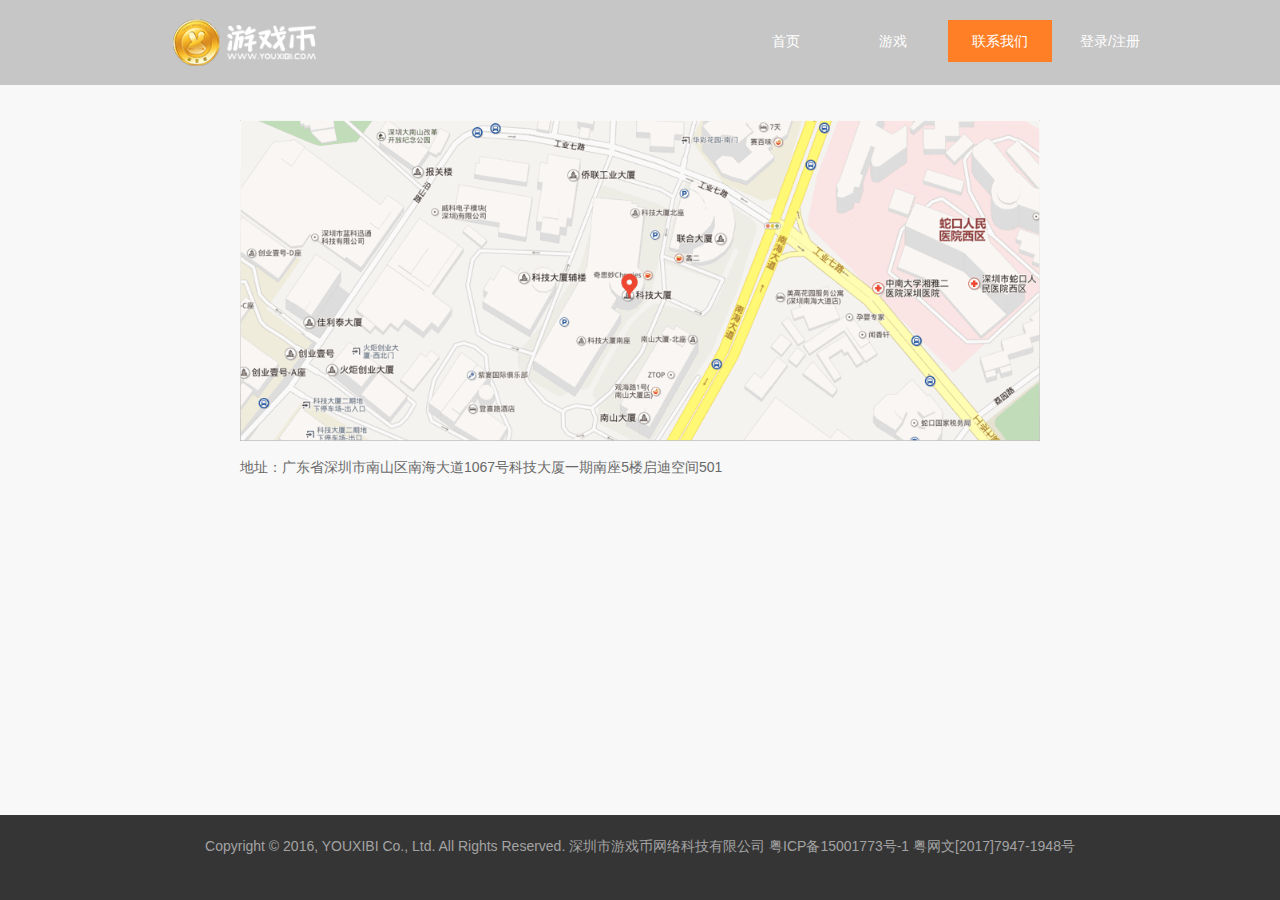
<file: about.html>
<!DOCTYPE html>
<html lang="zh">
<head>
    <meta charset="UTF-8" />
    <title>官网-联系我们</title>
    <link href="css/style.css" rel="stylesheet" />
</head>
<body class="about">

<header class="header">
    <div class="wrapper">
        <!-- logo -->
        <div class="logo">
            <a href="index.html">
                <img src="img/logo_yxb.png">
            </a>
        </div>
        <nav class="nav">
            <ul>
                <li><a href="index.html"><span class="invisible">密</span>首页<span class="invisible">密</span></a></li>
                <li><a href="game.html"><span class="invisible">密</span>游戏<span class="invisible">密</span></a></li>
                <li class="active"><a href="javascript:;">联系我们</a></li>
                <span class="login"><a href="login.html">登录</a>/<a href="register.html">注册</a></span>
            </ul>
        </nav>
    </div>
</header>

<section class="wrapper">
    <div>
        <img src="img/map.png" style="height: 321px;">
        <p style="color: #696969; font-weight: lighter; padding-top: 10px;">地址：广东省深圳市南山区南海大道1067号科技大厦一期南座5楼启迪空间501</p>
    </div>
</section>

<footer class="footer">
    <div class="wrapper">
        <div class="p">
            <!--<p><span>免责声明</span>&nbsp;|&nbsp;<a href="about.html">联系我们</a></p>-->
            <p>Copyright &copy; 2016, YOUXIBI Co., Ltd. All Rights Reserved.  深圳市游戏币网络科技有限公司    <a href="http://www.miitbeian.gov.cn/" target="_blank">粤ICP备15001773号-1</a> 粤网文[2017]7947-1948号</p>
        </div>
    </div>
</footer>
</body>
</html>
</file>
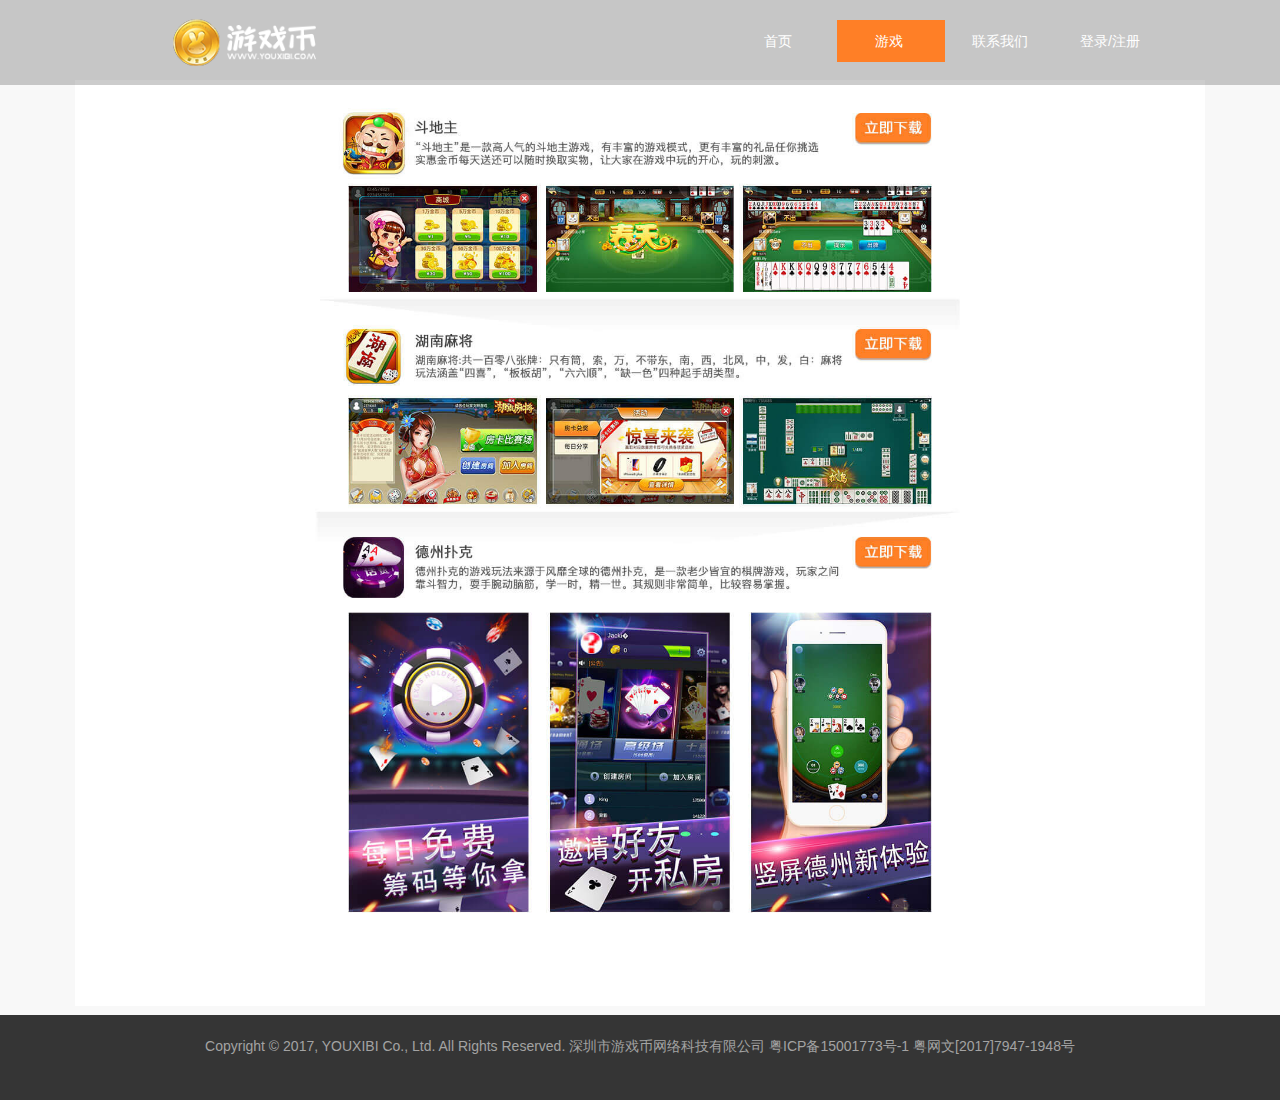
<file: game.html>
<!DOCTYPE html>
<html lang="zh">
<head>
    <meta charset="UTF-8"/>
    <title>官网-游戏</title>
    <link href="css/style.css" rel="stylesheet"/>
    <link href="css/game.css" rel="stylesheet"/>
</head>
<body class="game">

<header class="header">
    <div class="wrapper">
        <!-- logo -->
        <div class="logo">
            <a href="index.html">
                <img src="img/logo_yxb.png">
            </a>
        </div>
        <nav class="nav">
            <ul>
                <li><a href="index.html">
                    <span class="invisible">密</span>首页
                    <span class="invisible">密</span>
                </a></li>
                <li class="active"><a href="javascript:;">
                    <span class="invisible">密</span>游戏
                    <span class="invisible">密</span>
                </a></li>
                <li><a href="about.html">联系我们</a></li>
                <span class="login"><a href="login.html">登录</a>/<a href="register.html">注册</a></span>
            </ul>
        </nav>
    </div>
</header>

<section class="wrapper">
    <div class="panel">
        <a class="download" href="https://www.shenzhouxing.com/czddz/dl/android/czddz.apk"></a>
        <a class="download download2" href="https://www.shenzhouxing.com/hnzz/dl/android/hnzzmj.apk"></a>
        <a class="download download3" href="https://www.shenzhouxing.com/czdzpk/dl/android/czdzpk.apk"></a>
    </div>
</section>

<footer class="game_footer">
    <div class="wrapper">
        <div class="p">
            <!--<p><span>免责声明</span>&nbsp;|&nbsp;<span>联系我们</span></p>-->
            <p>Copyright &copy; 2017, YOUXIBI Co., Ltd. All Rights Reserved. 深圳市游戏币网络科技有限公司
                <a href="http://www.miitbeian.gov.cn/" target="_blank">粤ICP备15001773号-1</a> 粤网文[2017]7947-1948号</p>
        </div>
    </div>
</footer>

</body>
</html>
</file>
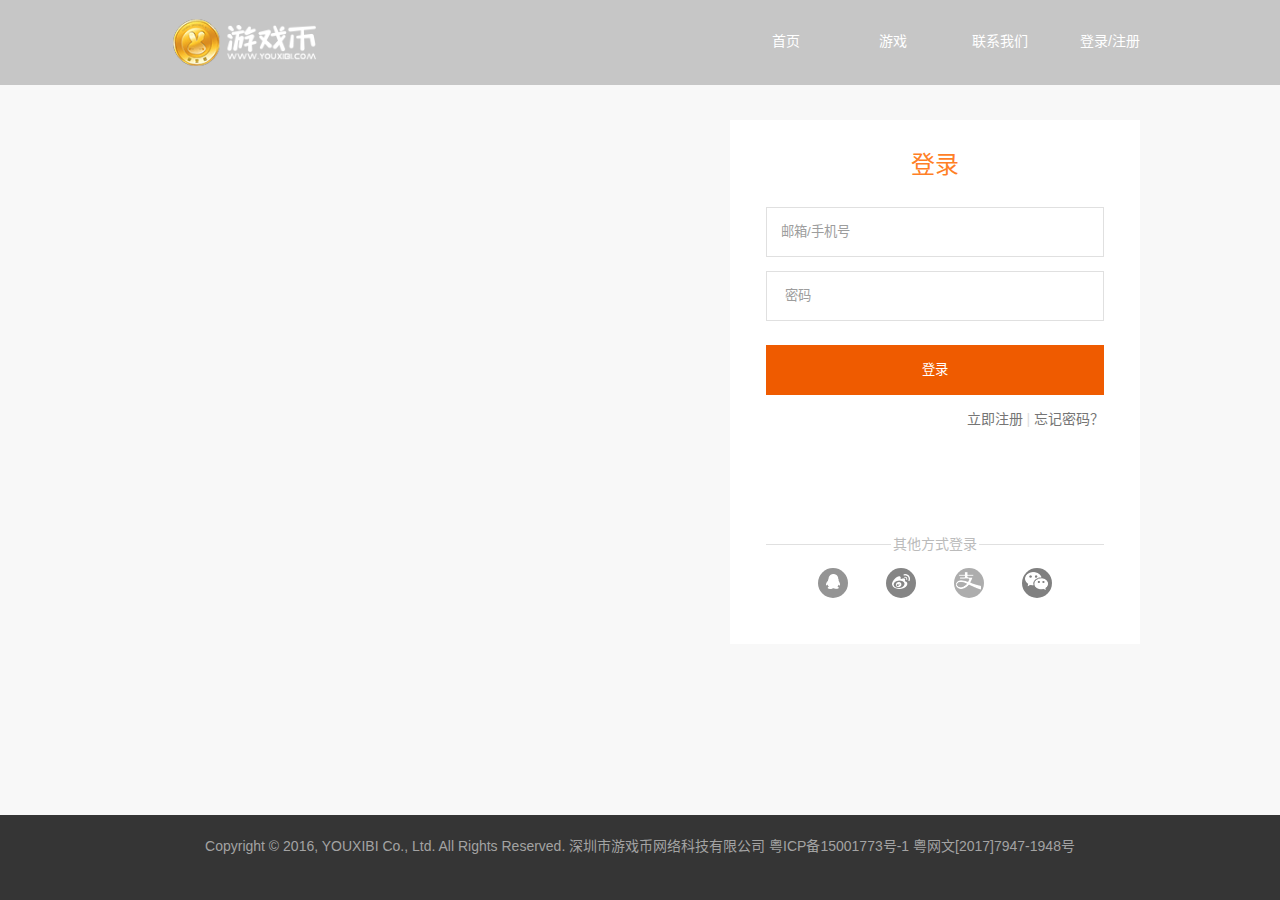
<file: login.html>
<!doctype html>
<html lang="zh-CN">
<head>
    <meta charset="UTF-8">
    <title>官网-登录</title>
    <link href="css/style.css" rel="stylesheet"/>
    <link href="css/login2.css" rel="stylesheet"/>
</head>
<body class="login">
<header class="header">
    <div class="wrapper">
        <!-- logo -->
        <div class="logo">
            <a href="index.html">
                <img src="img/logo_yxb.png">
            </a>
        </div>
        <nav class="nav">
            <ul>
                <li><a href="index.html"><span class="invisible">密</span>首页<span class="invisible">密</span></a></li>
                <li><a href="game.html"><span class="invisible">密</span>游戏<span class="invisible">密</span></a></li>
                <li><a href="about.html">联系我们</a></li>
                <span class="login"><a href="login.html">登录</a>/<a href="register.html">注册</a></span>
            </ul>
        </nav>
    </div>
</header>

<section class="wrapper">
    <div class="layout">
        <div class="mainbox">
            <div class="title">登录</div>
            <div class="login_area">
                <form>
                    <lable class="labelbox" for="account">
                        <input type="text" placeholder="邮箱/手机号" id="account">
                    </lable>
                    <lable class="labelbox" for="password">
                        <input type="password" placeholder=" 密码" id="password">
                    </lable>
                    <div style="padding-top: 10px;">
                        <input class="btnadpt btn_orange" type="submit" value="登录">
                    </div>
                    <div class="links_area">
                        <a href="register.html">立即注册</a>
                        <span>|</span>
                        <a href="resetPassword.html" class="txt">忘记密码？</a>
                    </div>
                    <div class="other_login_type">
                        <fieldset class="oth_type_tit">
                            <legend align="center" class="oth_type_txt">其他方式登录</legend>
                        </fieldset>
                        <div class="oth_type_links">
                            <a class="icon_type btn_qq sns-login-link" data-type="qq" href="javascript:;" title="QQ登录"><i class="btn_sns_icontype icon_default_qq"></i></a>
                            <a class="icon_type btn_weibo sns-login-link" data-type="weibo" href="javascript:;" title="微博登录"><i class="btn_sns_icontype icon_default_weibo"></i></a>
                            <a class="icon_type btn_alipay sns-login-link" data-type="alipay" href="javascript:;" title="支付宝登录"><i class="btn_sns_icontype icon_default_alipay"></i></a>
                            <a class="icon_type btn_weixin sns-login-link" data-type="weixin" href="javascript:;" title="微信登录"><i class="btn_sns_icontype icon_default_weixin"></i></a>
                        </div>
                    </div>
                </form>
            </div>
        </div>
    </div>
</section>

<footer class="footer">
    <div class="wrapper">
        <div class="p">
            <!--<p><span>免责声明</span>&nbsp;|&nbsp;<a href="about.html">联系我们</a></p>-->
            <p>Copyright &copy; 2016, YOUXIBI Co., Ltd. All Rights Reserved. 深圳市游戏币网络科技有限公司
                <a href="http://www.miitbeian.gov.cn/" target="_blank">粤ICP备15001773号-1</a> 粤网文[2017]7947-1948号</p>
        </div>
    </div>
</footer>
</body>
</html>
</file>
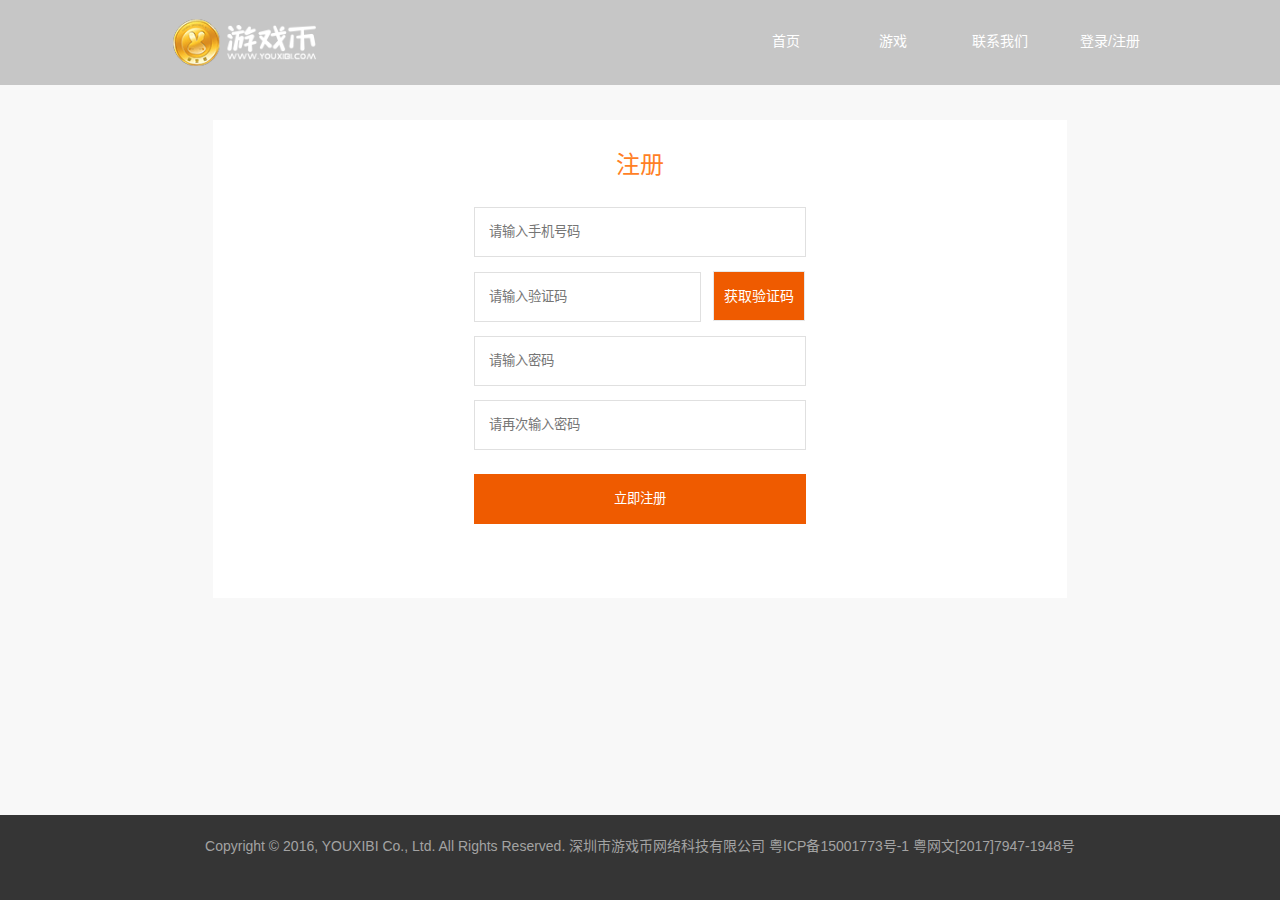
<file: register.html>
<!doctype html>
<html lang="zh-CN">
<head>
    <meta charset="UTF-8">
    <title>官网-注册</title>
    <link href="css/style.css" rel="stylesheet"/>
    <link href="css/register.css" rel="stylesheet"/>
</head>
<body class="register">
<header class="header">
    <div class="wrapper">
        <!-- logo -->
        <div class="logo">
            <a href="index.html">
                <img src="img/logo_yxb.png">
            </a>
        </div>
        <nav class="nav">
            <ul>
                <li><a href="index.html"><span class="invisible">密</span>首页<span class="invisible">密</span></a></li>
                <li><a href="game.html"><span class="invisible">密</span>游戏<span class="invisible">密</span></a></li>
                <li><a href="about.html">联系我们</a></li>
                <span class="login"><a href="login.html">登录</a>/<a href="register.html">注册</a></span>
            </ul>
        </nav>
    </div>
</header>

<section class="wrapper">
    <div class="layout">
        <div class="reg_frame">
            <div class="title">注册</div>
            <div>
                <div class="regbox">
                    <form>
                        <lable class="labelbox" for="account">
                            <input type="text" placeholder="请输入手机号码" id="account">
                        </lable>
                        <div style="padding-bottom: 14px">
                            <lable class="resendcode" for="">
                                <input type="text" placeholder="请输入验证码">
                                <span class="remain btn_orange"><a href="javascript:void(0)">获取验证码</a></span>
                            </lable>
                        </div>
                        <lable class="labelbox">
                            <input type="password" placeholder="请输入密码">
                        </lable>
                        <lable class="labelbox">
                            <input type="password" placeholder="请再次输入密码">
                        </lable>
                        <div style="padding-top: 10px;">
                            <input class="btnadpt btn_orange" type="submit" value="立即注册">
                        </div>
                    </form>
                </div>
            </div>
        </div>
    </div>
</section>

<footer class="footer">
    <div class="wrapper">
        <div class="p">
            <!--<p><span>免责声明</span>&nbsp;|&nbsp;<a href="about.html">联系我们</a></p>-->
            <p>Copyright &copy; 2016, YOUXIBI Co., Ltd. All Rights Reserved. 深圳市游戏币网络科技有限公司
                <a href="http://www.miitbeian.gov.cn/" target="_blank">粤ICP备15001773号-1</a> 粤网文[2017]7947-1948号</p>
        </div>
    </div>
</footer>
</body>
</html>
</file>
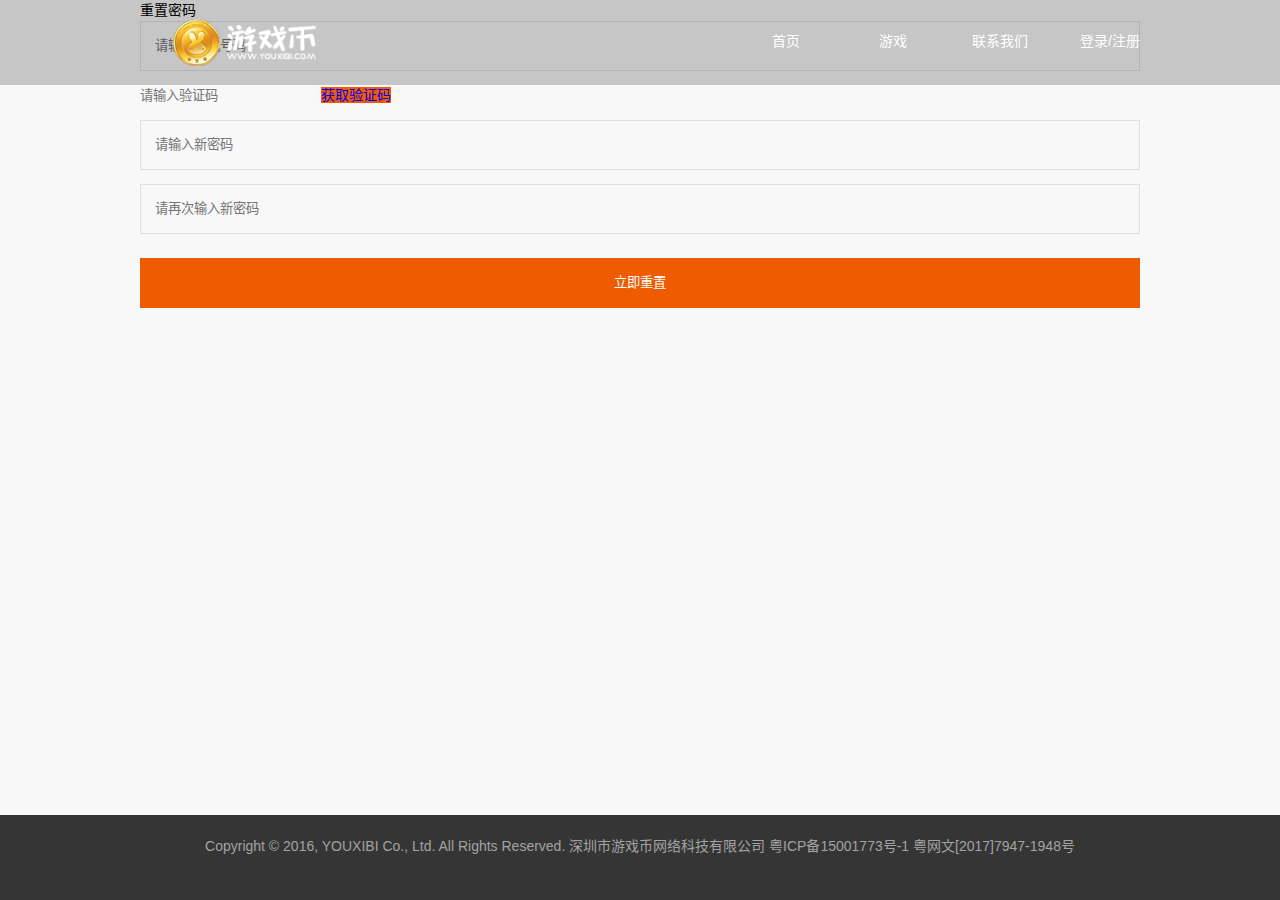
<file: resetPassword.html>
<!doctype html>
<html lang="zh-CN">
<head>
    <meta charset="UTF-8">
    <title>官网-重置密码</title>
    <link href="css/style.css" rel="stylesheet"/>
    <link href="css/resetPassword.css" rel="stylesheet"/>
</head>
<body class="resetPassword">
<header class="header">
    <div class="wrapper">
        <!-- logo -->
        <div class="logo">
            <a href="index.html">
                <img src="img/logo_yxb.png">
            </a>
        </div>
        <nav class="nav">
            <ul>
                <li><a href="index.html"><span class="invisible">密</span>首页<span class="invisible">密</span></a></li>
                <li><a href="game.html"><span class="invisible">密</span>游戏<span class="invisible">密</span></a></li>
                <li><a href="about.html">联系我们</a></li>
                <span class="login"><a href="login.html">登录</a>/<a href="register.html">注册</a></span>
            </ul>
        </nav>
    </div>
</header>

<section class="wrapper">
    <div class="layout">
        <div class="reg_frame">
            <div class="title">重置密码</div>
            <div>
                <div class="regbox">
                    <form>
                        <lable class="labelbox" for="account">
                            <input type="text" placeholder="请输入手机号码" id="account">
                        </lable>
                        <div style="padding-bottom: 14px">
                            <lable class="resendcode" for="">
                                <input type="text" placeholder="请输入验证码">
                                <span class="remain btn_orange"><a href="javascript:void(0)">获取验证码</a></span>
                            </lable>
                        </div>
                        <lable class="labelbox">
                            <input type="password" placeholder="请输入新密码">
                        </lable>
                        <lable class="labelbox">
                            <input type="password" placeholder="请再次输入新密码">
                        </lable>
                        <div style="padding-top: 10px;">
                            <input class="btnadpt btn_orange" type="submit" value="立即重置">
                        </div>
                    </form>
                </div>
            </div>
        </div>
    </div>
</section>

<footer class="footer">
    <div class="wrapper">
        <div class="p">
            <!--<p><span>免责声明</span>&nbsp;|&nbsp;<a href="about.html">联系我们</a></p>-->
            <p>Copyright &copy; 2016, YOUXIBI Co., Ltd. All Rights Reserved. 深圳市游戏币网络科技有限公司
                <a href="http://www.miitbeian.gov.cn/" target="_blank">粤ICP备15001773号-1</a> 粤网文[2017]7947-1948号</p>
        </div>
    </div>
</footer>
</body>
</html>
</file>
<file: css/game.css>
.game section {
    width: 1130px;
    padding-top: 80px;
}

.game .wrapper img {
    width: 100%;
}

.game .wrapper .panel {
    background: url("../img/game.jpg") top center no-repeat;
    background-size: contain;
    height: 900px;
    padding-top: 35px;
}

.game .wrapper .download {
    display: block;
    width: 600px;
    height: 60px;
    margin: 0 auto 0 auto;
}

.game .wrapper .download2 {
    margin-top: 150px;
}

.game .wrapper .download3 {
    margin-top: 150px;
}
</file>
<file: css/login2.css>
.login {
    overflow-x: hidden;
}

.login section {
    /*width: 1130px;*/
    padding-top: 120px;
}

.login .layout {
    background: #fff;
    width: 410px;
    height: 524px;
    margin-left: auto;
}

.login .login_area {
    width: 338px;
    margin: 0 auto;
}

.login .title {
    font-size: 24px;
    color: #ff7f26;
    text-align: center;
    padding: 27px 0 24px;
}

.links_area {
    float: right;
    text-align: center;
    color: #e0e0e0;
}

.links_area a {
    color: #757575;
}

.other_login_type {
    padding-top: 125px;
}

.oth_type_tit {
    border-top: 1px solid #e0e0e0;
    padding-top: 10px;
}

.oth_type_txt {
    color: #bbb;
}

.oth_type_links {
    padding-top: 3px;
    text-align: center;
}

.icon_type {
    margin: 0 17px;
    width: 30px;
    height: 30px;
    display: inline-block;
    border-radius: 50%;
    filter: url("../img/gray.svg#grayscale");
}

.icon_type .btn_sns_icontype {
    display: block;
    margin: 4px auto 0;
}

.btn_sns_icontype {
    background: url("../img/icons_type.png");
    width: 18px;
    height: 18px;
    vertical-align: middle;
}

.btn_qq {
    background: #0288d1;
}

.icon_default_qq {
    background-position: -19px 0;
}

.btn_weibo {
    background: #d32f2f;
}

.icon_default_weibo {
    background-position: -38px 0;
}

.btn_alipay {
    background: #0ae;
}

.icon_default_alipay {
    background-position: -57px 0;
    width: 25px;
}

.btn_weixin {
    background: #00d20d;
}

.icon_default_weixin {
    background-position: -84px 0;
    width: 23px;
}

::-webkit-input-placeholder { /* WebKit browsers */
    color: #9d9d9d;
}

:-moz-placeholder { /* Mozilla Firefox 4 to 18 */
    color: #9d9d9d;
    opacity: 1;
}

::-moz-placeholder { /* Mozilla Firefox 19+ */
    color: #9d9d9d;
    opacity: 1;
}

:-ms-input-placeholder { /* Internet Explorer 10+ */
    color: #9d9d9d;
}
</file>
<file: css/register.css>
.register section {
    padding-top: 120px;
}

.register .layout {
    width: 854px;
    margin: 0 auto;
    padding-bottom: 10px;
}

.reg_frame {
    background: #fff;
    padding: 0 34px 30px 34px ;
    min-height: 400px;
}

.register .title {
    font-size: 24px;
    color: #ff7f26;
    text-align: center;
    padding: 27px 0 24px;
}

.regbox {
    width: 332px;
    padding: 0 0 30px 0;
    line-height: 20px;
    margin: 0 auto;
}

.resendcode input {
    width: 195px;
    border: 1px solid #e0e0e0;
    line-height: 22px;
    padding: 13px 16px 13px 14px;
}

.remain {
    margin-left: 8px;
    display: inline-block;
    height: 48px;
    line-height: 48px;
    border: 1px solid #e8e8e8;
}

.remain a {
    color: #fff;
    cursor: pointer;
    padding: 0 10px;
    display: block;
}
</file>
<file: css/style.css>
@charset "UTF-8";
/* Reset CSS
 * --------------------------------------- */
body, div, dl, dt, dd, ul, ol, li, h1, h2, h3, h4, h5, h6, pre,
form, fieldset, input, textarea, p, blockquote, th, td {
    padding: 0;
    margin: 0;
}

a {
    text-decoration: none;
    -webkit-transition: all .2s linear;
    -moz-transition: all .2s linear;
    -ms-transition: all .2s linear;
    transition: all .2s linear;
}

table {
    border-spacing: 0;
}

fieldset, img {
    border: 0;
}

address, caption, cite, code, dfn, em, strong, th, var {
    font-weight: normal;
    font-style: normal;
}

strong {
    font-weight: bold;
}

ol, ul {
    list-style: none;
    margin: 0;
    padding: 0;
}

caption, th {
    text-align: left;
}

h1, h2, h3, h4, h5, h6 {
    font-weight: normal;
    font-size: 100%;
    margin: 0;
    padding: 0;
    /*color:#444;*/
}

q:before, q:after {
    content: '';
}

abbr, acronym {
    border: 0;
}

/* Custom CSS
 * --------------------------------------- */

.invisible {
    visibility: hidden;
}

input {
    background: 0;
    border: 0 none;
}

a, label, :focus {
    outline: 0 none;
}

.labelbox {
    display: block;
    margin-bottom: 14px;
    border: 1px solid #e0e0e0;
}

.labelbox input {
    display: block;
    width: 306px;
    height: 22px;
    line-height: 22px;
    padding: 13px 16px 13px 14px;
}

/*Adding background for the slides
* --------------------------------------- */
#slide1 {
    background: url(../img/bg1.jpg) center no-repeat;
    /*background-image: url(../img/bg1.jpg);*/
}

#slide2 {
    background: url(../img/bg2.jpg) center no-repeat;
    /*background-image: url(../img/bg2.jpg);*/
}

#slide3 {
    background: url(../img/bg3.jpg) center no-repeat;
    /*background-image: url(../img/bg3.jpg);*/
}

#slide4 {
    background: url(../img/bg4.jpg) center no-repeat;
    /*background-image: url(../img/bg4.jpg);*/
}

#slide5 {
    background: url(../img/bg5.jpg) center center no-repeat;
    /*background-image: url(../img/bg5.jpg);*/
}

#slide1, #slide2, #slide3, #slide4, #slide5 {
    background-size: cover;
}

.wrapper {
    width: 1000px;
    margin: 0 auto;
}

body {
    font: 14px/1.5 Arial, "Microsoft Yahei", "Hiragino Sans GB", "Heiti SC", "SimSun", Helvetica, sans-serif;
    background: #F8F8F8;
}

.header {
    background: rgba(0, 0, 0, 0.2);
    position: absolute;
    top: 0;
    width: 100%;
    z-index: 9;
}

.header .wrapper {
    height: 85px;
}

.header .logo {
    float: left;
    height: 55px;
    margin-top: 15px;
}

.header .logo img {
    height: 100%;
}

.header .nav {
    float: right;
    margin-top: 20px;
}

.header .nav li {
    float: left;
    margin-right: 3px;
    height: 42px;
    line-height: 42px;
}

.header .nav a {
    padding: 13px 24px;
    color: white;
}

.header .nav li:hover, .header .nav li.active {
    background: #FF7F26;
}

.header .nav .login {
    margin-left: 25px;
    line-height: 42px;
    color: white;
}

.header .nav .login a {
    padding: 0px;
}

.footer {
    background: #353535;
    position: absolute;
    bottom: 0;
    width: 100%;
    z-index: 9;
}

.footer .wrapper, .about_footer .wrapper, .game_footer .wrapper {
    height: 85px;
}

.footer .p, .about_footer .p, .game_footer .p {
    padding-top: 21px;
    text-align: center;
    color: #a3a3a3;
}

.footer .p a, .about_footer .p a, .game_footer .p a {
    color: #a3a3a3;
}

.game_footer, .about_footer {
    background: #353535;
}

.about section {
    width: 800px;
    padding-top: 120px;
    padding-bottom: 95px;
}

.index .download {
    position: absolute;
    width: 100%;
    bottom: 120px;
    z-index: 9;
}

.index .download .wrapper {
    width: 420px;
}

.list {
    position: absolute;
}

.box {
    float: left;
    width: 100px;
    height: 100px;
}

.box img {
    height: 100px;
}

#ios {
    margin-left: 160px;
}

#pc {
    margin-left: 320px;
}

#cnzz_stat_icon_1260911531 {
    display: none;
}

.btn_orange {
    background: #ef5b00;
}

.btnadpt {
    display: block;
    width: 100%;
    height: 50px;
    line-height: 50px;
    color: #fff;
    cursor: pointer;
    margin-bottom: 14px;
}
</file>
<file: css/resetPassword.css>
.registration{
    width: 1000px;
    height: 600px;
    position: absolute;
    top:50%;
    left:50%;
    -webkit-transform: translate(-50%,-50%);
    -ms-transform: translate(-50%,-50%);
    transform: translate(-50%,-50%);
    border: none;
    -moz-box-shadow:0 0 2px rgba(0,0,0,.5);
    -webkit-box-shadow:0 0 2px rgba(0,0,0,.5);
    box-shadow:0 0 2px rgba(0,0,0,.5);
}
.registration div{
    overflow:hidden;
    margin-top: 20px;
}

.registration-title{
    font-size:30px;
    color: #ff7f26;
    text-align: center;
    margin-top:50px;
    font-family: "微软雅黑 Light";
    letter-spacing:5px;
}
.registration-txt{
    font-size:20px;
    color:#000;
    text-align: center;
    margin-top:50px;
    font-family: "微软雅黑";
}
.registration .account{
    width:350px;
    height:40px;
    border:1px solid #999;
    border-radius:2px;
    font-size: 14px;
    line-height: 40px;
}
.registration .authentication{
    width:220px;
    height:40px;
    border:1px solid #999;
    border-radius:2px;
    font-size: 14px;
    line-height: 40px;
}
.registration .authentication-get{
    width:120px;
    height:42px;
    border:1px solid #999;
    border-radius:2px;
    background: #ff7f26;
    display: inline-block;
    color: #fff;
    vertical-align: middle;
    line-height: 40px;
}
input::-webkit-outer-spin-button,
input::-webkit-inner-spin-button {
    -webkit-appearance: none;
}
input[type="number"]{
    -moz-appearance: textfield;
}
.registration .authentication-get:hover{
    color: #fff !important;
}
.registration .setting{
    width:350px;
    height:40px;
    border:1px solid #999;
    border-radius:2px;
    font-size: 14px;
    line-height: 40px;
}
.registration .determine{
    width:350px;
    height:40px;
    border:1px solid #999;
    border-radius:2px;
    display: inline-block;
    line-height: 60px;
    font-size: 20px;
    color: #Fff;
    background: #ff7f26;
    font-size: 14px;
    line-height: 40px;
}
.registration .determine:hover{
    color: #fff !important;
}
.first-margin{
   margin-top: 70px !important;
}
@media screen and (min-height: 760px) and (max-height: 850px){
    .registration{
        width: 600px;
        height:500px;
        position: absolute;
        top:45%;
        left:45%;
        -webkit-transform: translate(-50%,-50%);
        -ms-transform: translate(-50%,-50%);
        transform: translate(-50%,-50%);
        border: none;
        -moz-box-shadow:0 0 2px rgba(0,0,0,.5);
        -webkit-box-shadow:0 0 2px rgba(0,0,0,.5);
        box-shadow:0 0 2px rgba(0,0,0,.5);
    }
    .registration div{
        overflow:hidden;
        margin-top: 20px;
    }

    .registration-title{
        font-size:30px;
        color: #ff7f26;
        text-align: center;
        margin-top:30px;
        font-family: "微软雅黑 Light";
        letter-spacing:5px;
    }
    .registration-txt{
        font-size:20px;
        color:#000;
        text-align: center;
        margin-top:50px;
        font-family: "微软雅黑";
    }
    .registration .account{
        width:300px;
        height:40px;
        border:1px solid #999;
        border-radius:2px;
        font-size: 14px;
        line-height: 40px;
    }
    .registration .authentication{
        width:195px;
        height:40px;
        border:1px solid #999;
        border-radius:2px;
        font-size: 14px;
        line-height: 40px;
    }
    .registration .authentication-get{
        width:95px;
        height:42px;
        border:1px solid #999;
        border-radius:2px;
        background: #ff7f26;
        display: inline-block;
        color: #fff;
        vertical-align: middle;
        line-height: 40px;
    }
    input::-webkit-outer-spin-button,
    input::-webkit-inner-spin-button {
        -webkit-appearance: none;
    }
    input[type="number"]{
        -moz-appearance: textfield;
    }
    .registration .authentication-get:hover{
        color: #fff !important;
    }
    .registration .setting{
        width:300px;
        height:40px;
        border:1px solid #999;
        border-radius:2px;
        font-size: 14px;
        line-height: 40px;
    }
    .registration .determine{
        width:300px;
        height:40px;
        border:1px solid #999;
        border-radius:2px;
        display: inline-block;
        line-height: 60px;
        font-size: 20px;
        color: #Fff;
        background: #ff7f26;
        font-size: 14px;
        line-height: 40px;
    }
    .registration .determine:hover{
        color: #fff !important;
    }
    .first-margin{
        margin-top:50px !important;
    }
    
}
</file>
